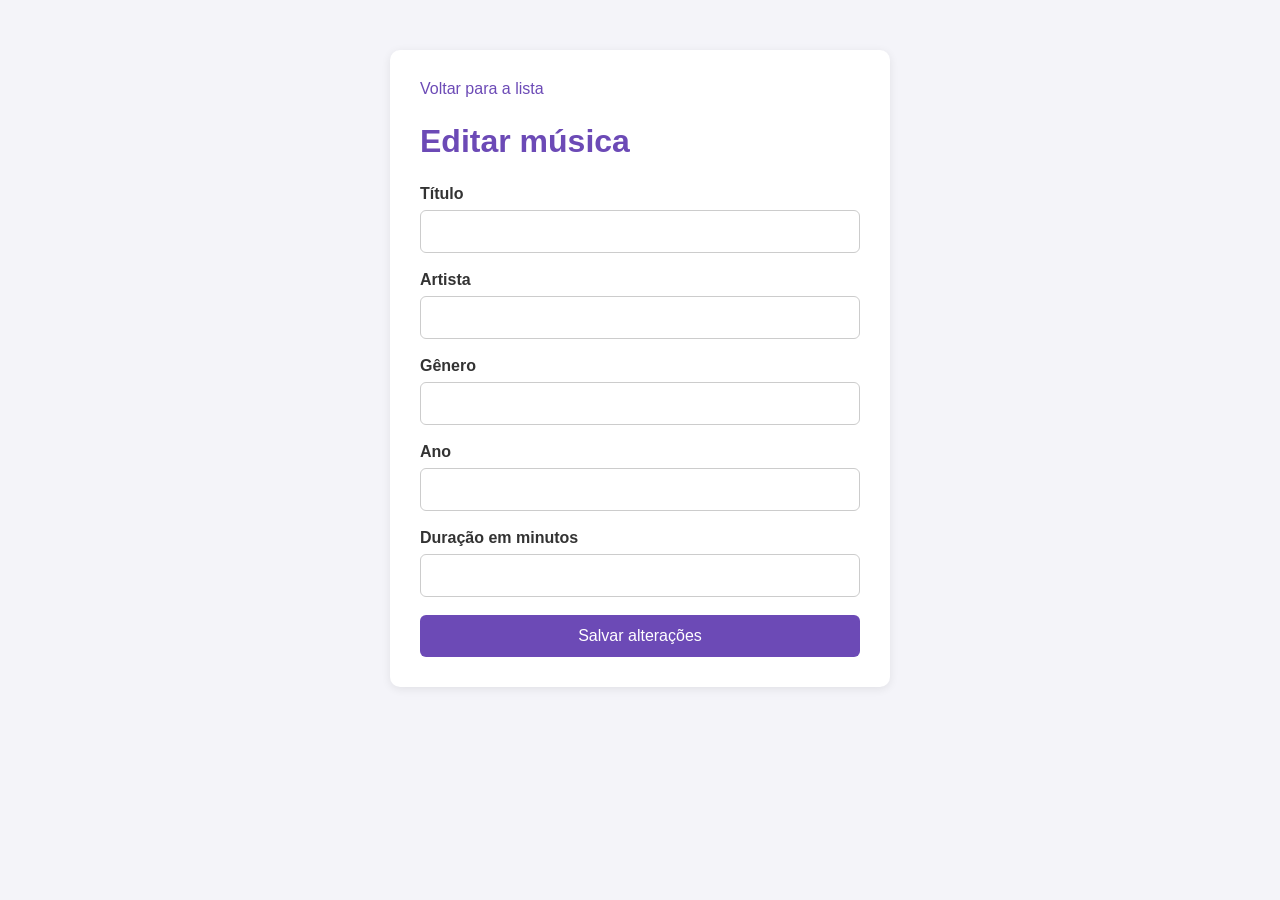
<file: editar.html>
<!DOCTYPE html>
<html lang="pt-br">
<head>
    <meta charset="UTF-8">
    <meta name="viewport" content="width=device-width, initial-scale=1.0">
    <title>Editar música</title>
    <link rel="stylesheet" href="editar.css">
</head>
<body>

    <main>
        <a href="index.html">Voltar para a lista</a>

        <h1>Editar música</h1>

        <label for="titulo">Título</label>
        <input type="text" id="titulo">

        <label for="artista">Artista</label>
        <input type="text" id="artista">

        <label for="genero">Gênero</label>
        <input type="text" id="genero">

        <label for="ano">Ano</label>
        <input type="number" id="ano">

        <label for="duracao">Duração em minutos</label>
        <input type="number" id="duracao">

        <button id="botaoSalvar">Salvar alterações</button>
    </main>

    <script src="editar.js"></script>
</body>
</html>
</file>
<file: editar.css>
* {
    margin: 0;
    padding: 0;
    box-sizing: border-box;
}

body {
    font-family: Arial, sans-serif;
    background-color: #f4f4f9;
    color: #333;
}

main {
    background-color: white;
    max-width: 500px;
    margin: 50px auto;
    padding: 30px;
    border-radius: 10px;
    box-shadow: 0 2px 10px #00000015;
}

main a {
    color: #6c4ab6;
    text-decoration: none;
}

h1 {
    color: #6c4ab6;
    margin: 25px 0;
}

label {
    display: block;
    margin-bottom: 7px;
    font-weight: bold;
}

input {
    width: 100%;
    padding: 12px;
    margin-bottom: 18px;
    border: 1px solid #ccc;
    border-radius: 6px;
    font-size: 15px;
}

input:focus {
    outline: none;
    border-color: #6c4ab6;
}

button {
    width: 100%;
    padding: 12px;
    background-color: #6c4ab6;
    color: white;
    border: none;
    border-radius: 6px;
    font-size: 16px;
    cursor: pointer;
}

button:hover {
    background-color: #51358f;
}
</file>
